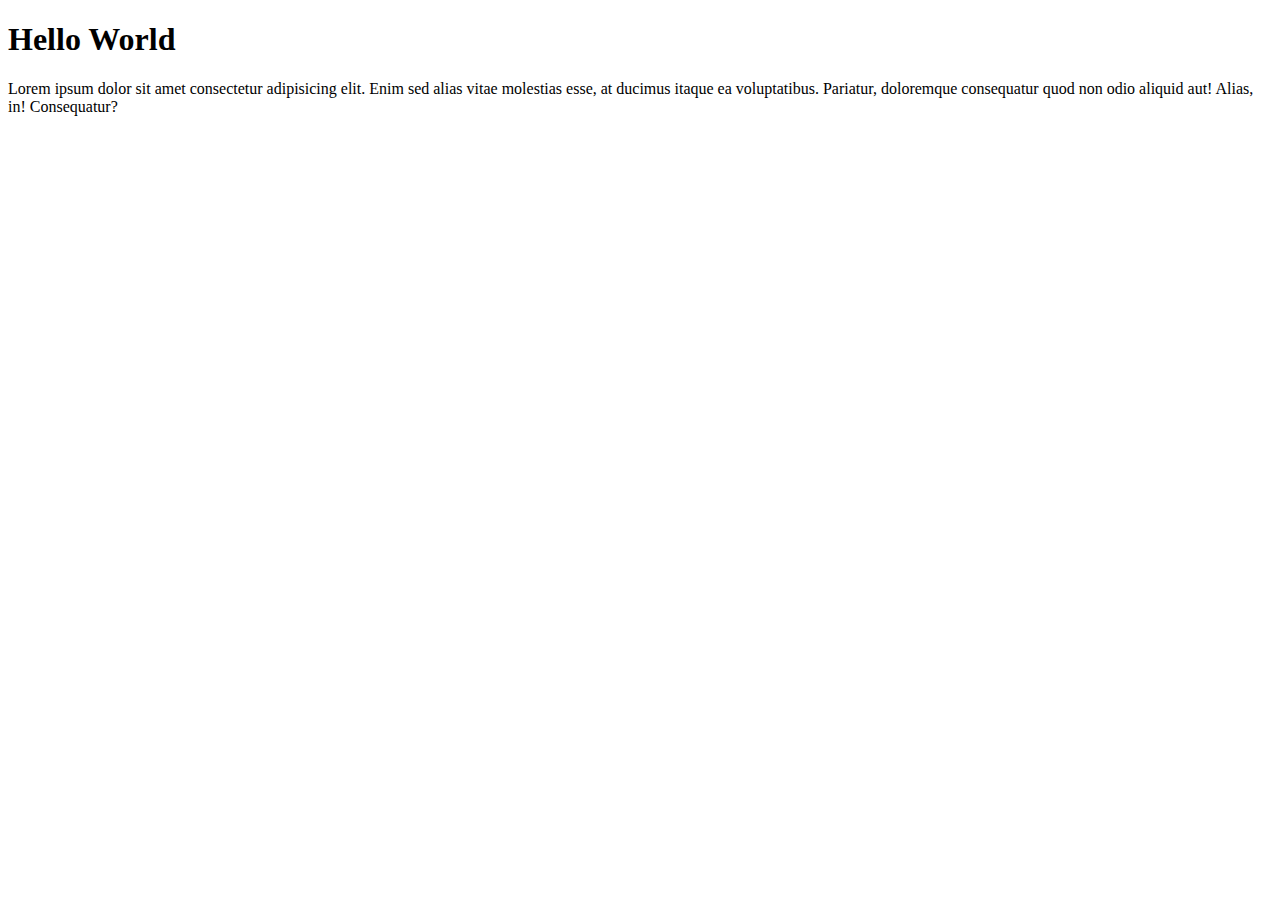
<file: HTML/index.html>
<!DOCTYPE html>
<html lang="en">
<head>
  <meta charset="UTF-8">
  <meta name="viewport" content="width=device-width, initial-scale=1.0">
  <title>Belajar WEB</title>
</head>
<body>
  <h1>Hello World</h1>
  <p>Lorem ipsum dolor sit amet consectetur adipisicing elit. Enim sed alias vitae molestias esse, at ducimus itaque ea voluptatibus. Pariatur, doloremque consequatur quod non odio aliquid aut! Alias, in! Consequatur?</p>
</body>
</html>
</file>
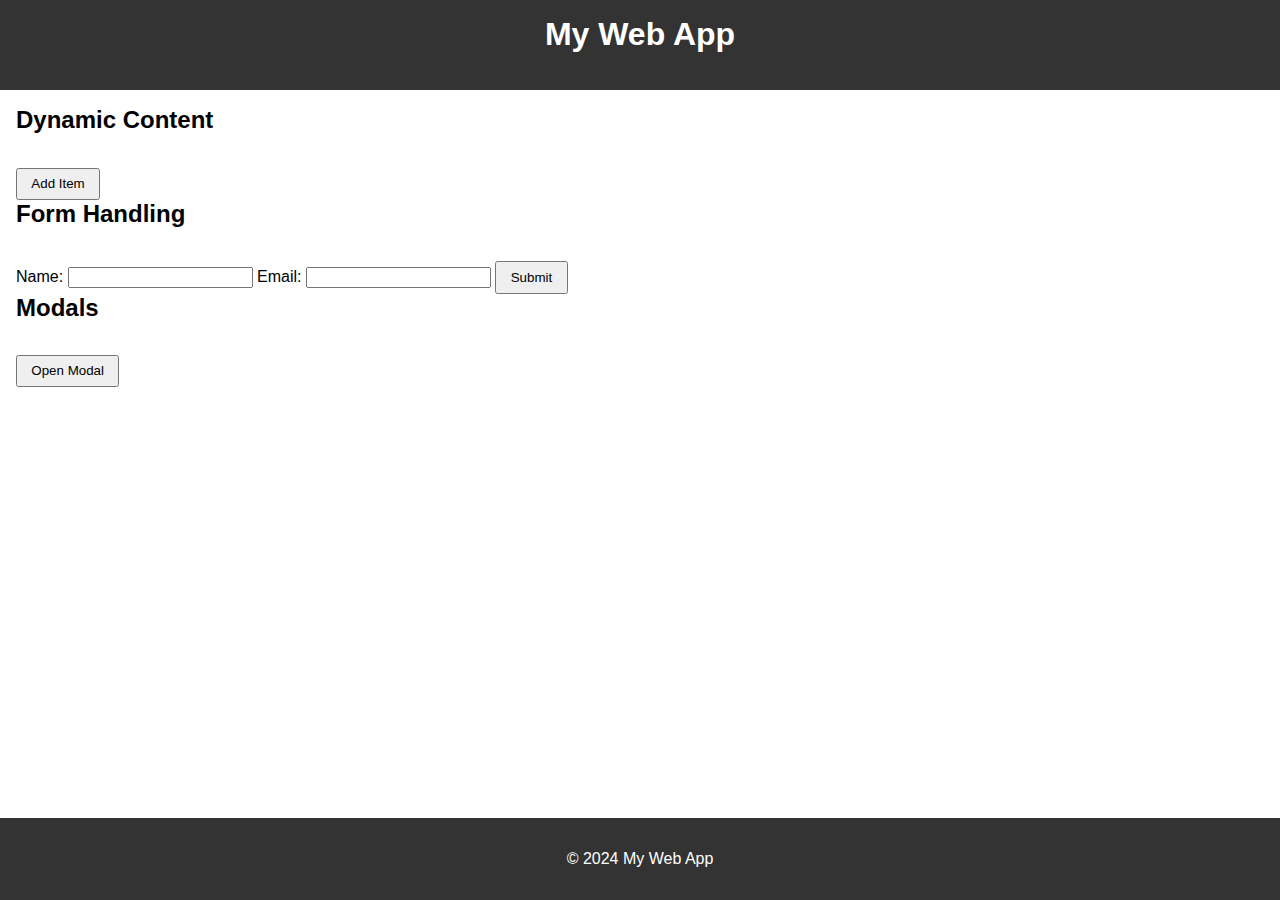
<file: mywebapp/index.html>
<!DOCTYPE html>
<html lang="en">

<head>
  <meta charset="UTF-8">
  <meta name="viewport" content="width=device-width, initial-scale=1.0">
  <title>Web App Sederhana</title>
  <link rel="stylesheet" href="css/style.css">
</head>

<body>
  <header>
    <h1>My Web App</h1>
  </header>
  <main>
    <section id="content">
      <h2>Dynamic Content</h2>
      <ul id="itemList"></ul>
      <button id="addItemBtn">Add Item</button>
    </section>
    <section id="formSection">
      <h2>Form Handling</h2>
      <form id="myForm">
        <label for="name">Name:</label>
        <input type="text" id="name" name="name" required>
        <label for="email">Email:</label>
        <input type="email" id="email" name="email" required>
        <button type="submit">Submit</button>
      </form>
    </section>
    <section id="modalSection">
      <h2>Modals</h2>
      <button id="openModalBtn">Open Modal</button>
    </section>
  </main>
  <footer>
    <p>&copy; 2024 My Web App</p>
  </footer>

  <!-- Modal -->
  <div id="myModal" class="modal">
    <div class="modal-content">
      <span class="close">&times;</span>
      <p>This is a modal popup!</p>
    </div>
  </div>

  <script src="js/script.js"></script>
</body>

</html>
</file>
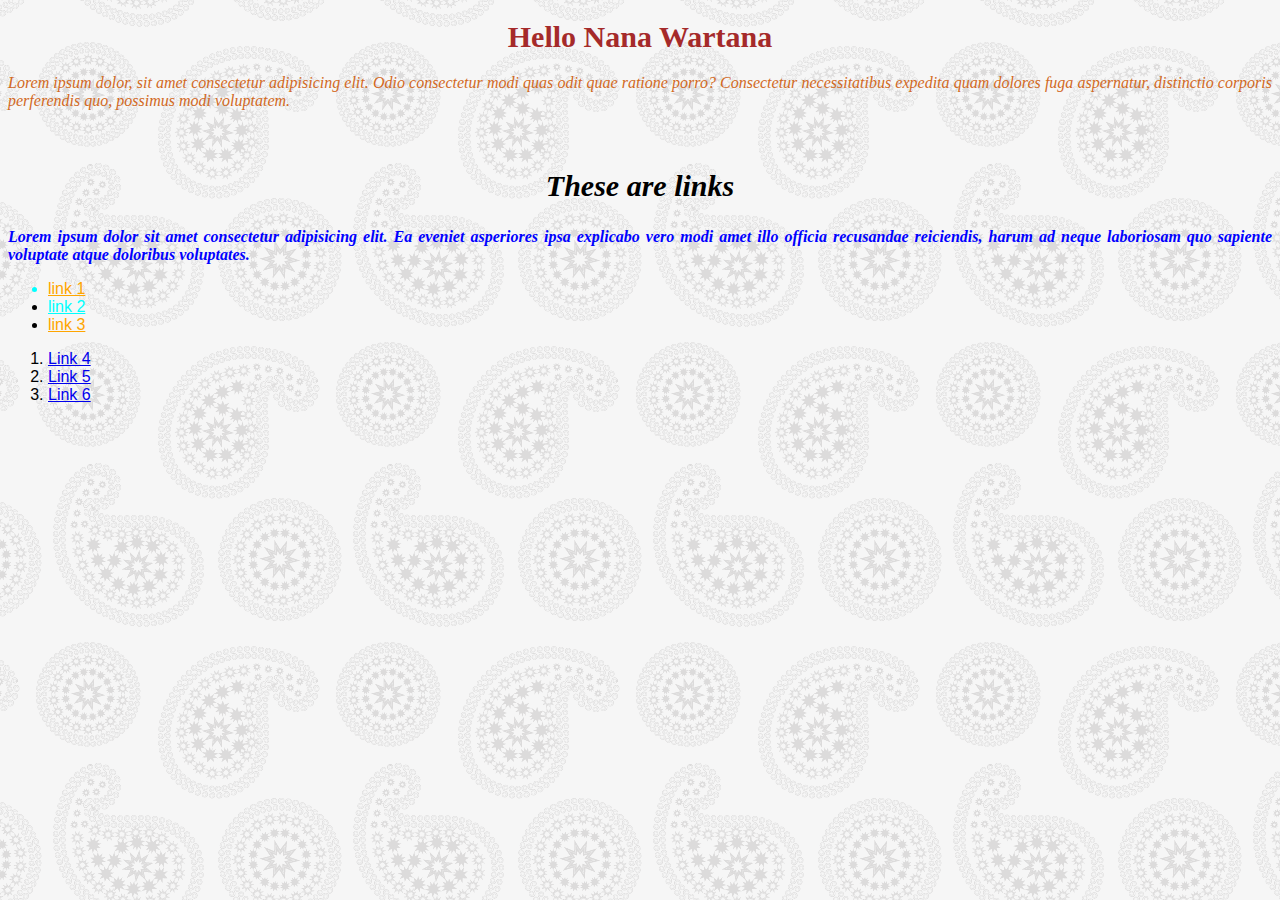
<file: .arc/HTML/index.html>
<!DOCTYPE html>
<html lang="en">
<head>
  <meta charset="UTF-8">
  <meta name="viewport" content="width=device-width, initial-scale=1.0">
  <title>Belajar WEB</title>
  <link rel="stylesheet" href="../CSS/style.css">
</head>
<body>
  <h1>Hello Nana Wartana</h1>
  <p id="p1">Lorem ipsum dolor, sit amet consectetur adipisicing elit. Odio consectetur modi quas odit quae ratione porro? Consectetur necessitatibus expedita quam dolores fuga aspernatur, distinctio corporis perferendis quo, possimus modi voluptatem. </p>
  <br>
  <h2>These are links</h2>
  <p class="p2 tebal aqua" >Lorem ipsum dolor sit amet consectetur adipisicing elit. Ea eveniet asperiores ipsa explicabo vero modi amet illo officia recusandae reiciendis, harum ad neque laboriosam quo sapiente voluptate atque doloribus voluptates.</p>
  <ul>
    <li class="aqua"><a href="#">link 1</a></li>
    <li><a href="#" class="aqua">link 2</a></li>
    <li><a href="#">link 3</a></li>
  </ul>
  <ol>
    <li><a href="#">Link 4</a></li>
    <li><a href="#">Link 5</a></li>
    <li><a href="#">Link 6</a></li>
  </ol>
</body>
</html>
</file>
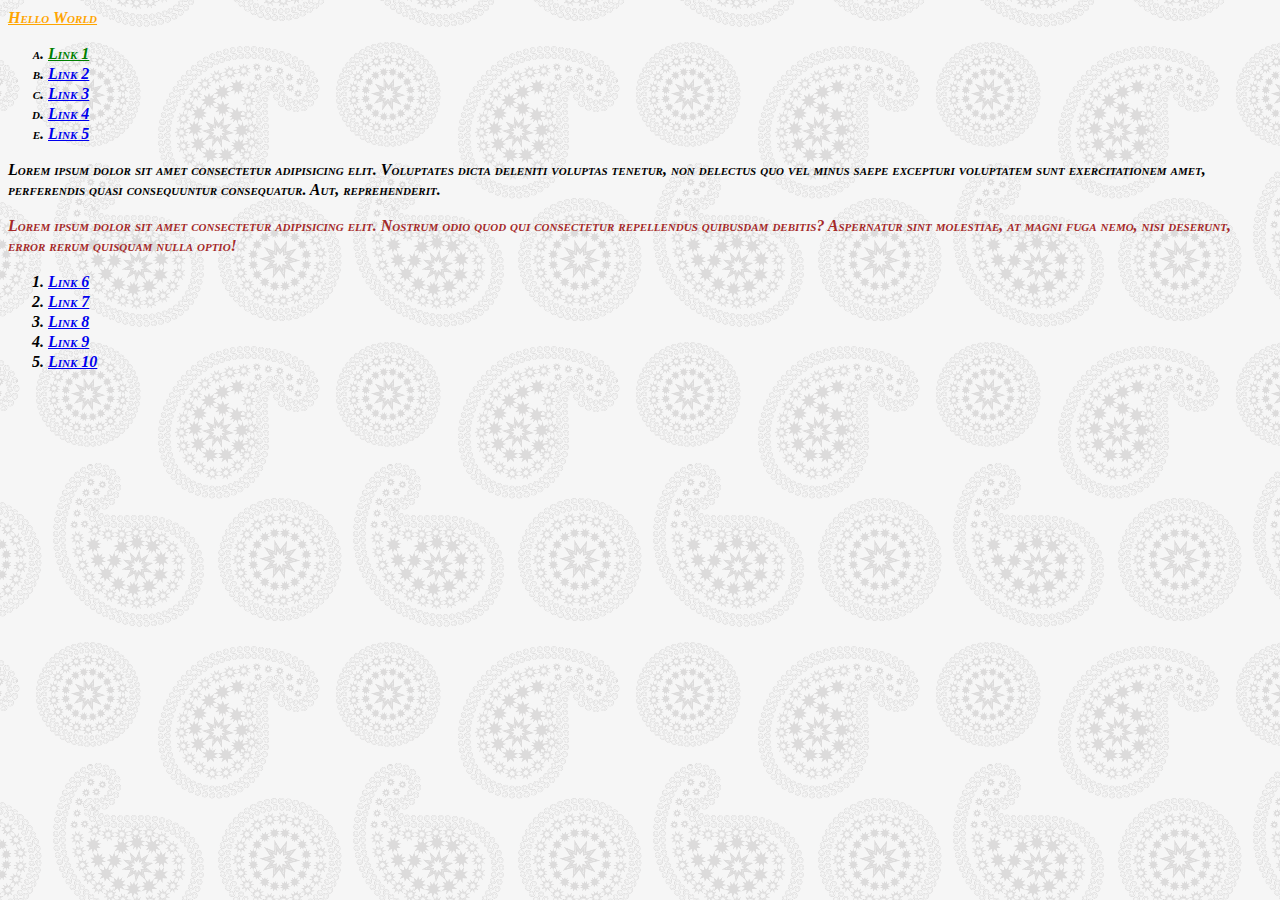
<file: HTML/index2.html>
<!DOCTYPE html>
<html lang="en">
<head>
  <meta charset="UTF-8">
  <meta name="viewport" content="width=device-width, initial-scale=1.0">
  <title>Belajar WEB Part 2</title>
  <link rel="stylesheet" href="../CSS/style2.css">
</head>
<body>
  <a href="#" class="hello">Hello World</a>
  <ol type="a">
    <li><a href="#" class="top">Link 1</a></li>
    <li><a href="#">Link 2</a></li>
    <li><a href="#">Link 3</a></li>
    <li><a href="#">Link 4</a></li>
    <li><a href="#">Link 5</a></li>
  </ol>
  <p>Lorem ipsum dolor sit amet consectetur adipisicing elit. Voluptates dicta deleniti voluptas tenetur, non delectus quo vel minus saepe excepturi voluptatem sunt exercitationem amet, perferendis quasi consequuntur consequatur. Aut, reprehenderit.
  </p>
  <p>Lorem ipsum dolor sit amet consectetur adipisicing elit. Nostrum odio quod qui consectetur repellendus quibusdam debitis? Aspernatur sint molestiae, at magni fuga nemo, nisi deserunt, error rerum quisquam nulla optio!</p>
  <ol>
    <li><a href="#" class="bottom">Link 6</a></li>
    <li><a href="#" class="bottom">Link 7</a></li>
    <li><a href="#" class="bottom">Link 8</a></li>
    <li><a href="#" class="bottom">Link 9</a></li>
    <li><a href="#" class="bottom">Link 10</a></li>
  </ol>
</body>
</html>
</file>
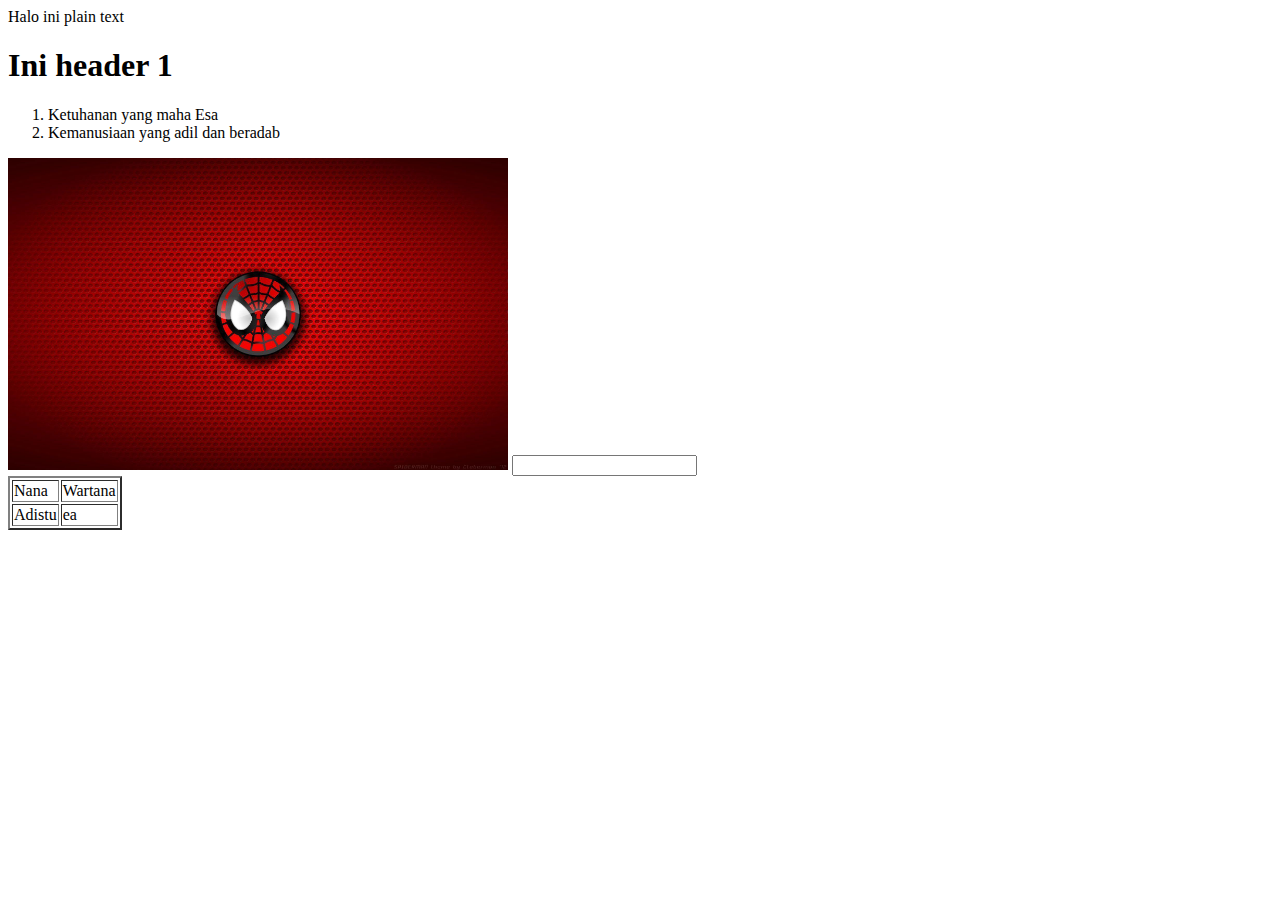
<file: HTML/main.html>
<!DOCTYPE html>
<html>

<head>
  <title>Nana Wartana</title>
</head>

<body>
  Halo ini plain text
  <h1>Ini header 1</h1>
  <ol>
    <li>Ketuhanan yang maha Esa</li>
    <li>Kemanusiaan yang adil dan beradab</li>
  </ol>
  <img src="aqm17QD.jpg" width="500">
  <table border="2">
    <tr>
      <td>Nana</td>
      <td>Wartana</td>  
    </tr>
    <tr>
      <td>Adistu</td>
      <td>ea</td>
      <input type="text">
    
    </tr>
  </table>
</body>

</html>
</file>
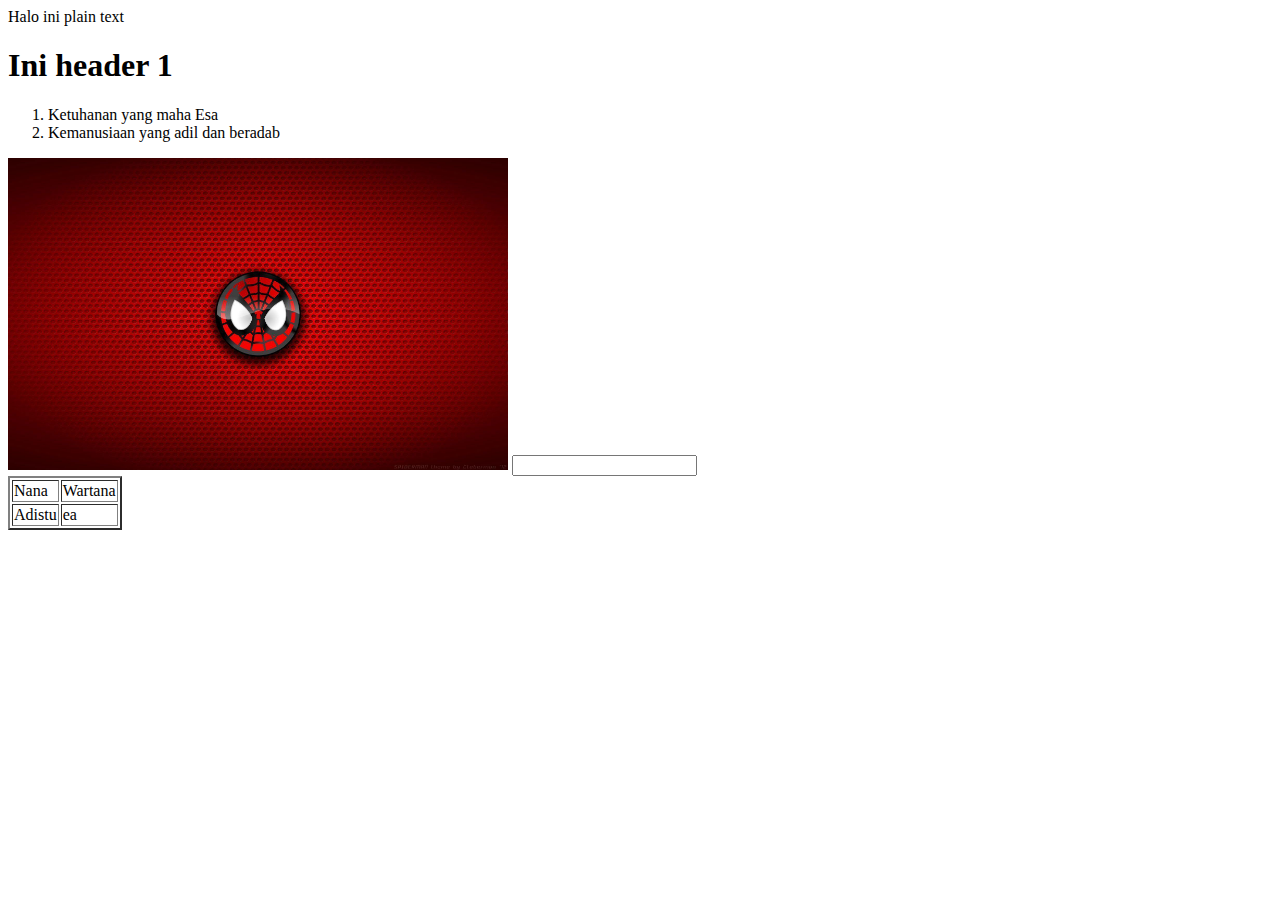
<file: .arc/HTML/main.html>
<!DOCTYPE html>
<html>

<head>
  <title>Nana Wartana</title>
</head>

<body>
  Halo ini plain text
  <h1>Ini header 1</h1>
  <ol>
    <li>Ketuhanan yang maha Esa</li>
    <li>Kemanusiaan yang adil dan beradab</li>
  </ol>
  <img src="../IMAGES/aqm17QD.jpg" width="500">
  <table border="2">
    <tr>
      <td>Nana</td>
      <td>Wartana</td>
    </tr>
    <tr>
      <td>Adistu</td>
      <td>ea</td>
      <input type="text">

    </tr>
  </table>
</body>

</html>
</file>
<file: mywebapp/css/style.css>
body {
  font-family: Arial, sans-serif;
  margin: 0;
  padding: 0;
  display: flex;
  flex-direction: column;
  min-height: 100vh;
}

header,
footer {
  background-color: #333;
  color: white;
  text-align: center;
  padding: 1em;
}

main {
  flex: 1;
  padding: 1em;
}

h1,
h2 {
  margin-top: 0;
}

button {
  padding: 0.5em 1em;
  margin-top: 1em;
  cursor: pointer;
}

ul {
  list-style-type: none;
  padding: 0;
}

li {
  padding: 0.5em 0;
  border-bottom: 1px solid #ddd;
}

/* Modal */
.modal {
  display: none;
  position: fixed;
  z-index: 1;
  left: 0;
  top: 0;
  width: 100%;
  height: 100%;
  overflow: auto;
  background-color: rgb(0, 0, 0);
  background-color: rgba(0, 0, 0, 0.4);
}

.modal-content {
  background-color: #fefefe;
  margin: 15% auto;
  padding: 20px;
  border: 1px solid #888;
  width: 80%;
}

.close {
  color: #aaa;
  float: right;
  font-size: 28px;
  font-weight: bold;
}

.close:hover,
.close:focus {
  color: black;
  text-decoration: none;
  cursor: pointer;
}
</file>
<file: .arc/CSS/style.css>
body{
  background-color: rgb(255, 255, 192);
  background-image: url(../IMAGES/paisley.png);
  font-family: 'Segoe UI', Tahoma, Geneva, Verdana, sans-serif;
}
h1,h2 {
  font-family: Dank Mono, Fira Code, Inconsolata;
  font-variant: normal;
  font-size: 30px;
  color: brown;
  text-align: center;
}
h2{
  font-style: italic;
  color: black;
}
p {
  font-family:Georgia, 'Times New Roman', Times, serif;
  text-align:  justify;
  font-style: italic;
}
a{
  text-decoration: underline;
}
ul li a{
  color: orange;
}
#p1{
  color: chocolate;
}
.p2{
  color: blue;
}
.tebal {
  font-weight: bold;
}
li.aqua,li a.aqua{
  color: aqua;
}


/* urutan prioritas selector
Gunakan elemen html
Gunakan class
Gunakan id */
</file>
<file: CSS/style2.css>
body {
  background-image: url(../IMAGES/paisley.png);
  font: italic small-caps bold 16px/20px Dank Mono,Fira Code,Inconsolata;
}
.hello:link{
  color: orange;
}
.hello:hover{
  font-family: Arial, Helvetica, sans-serif;
  color: red;
}
.hello:active{
  color: aqua;
  font-style: normal;
}
.hello:visited{
  color: black;
}

li:first-child a.top{
  color: green;
}

li:nth-child(2n-1) a.bottom:hover{
  color:rgb(18, 216, 216);
}

p:last-of-type{
  color: brown;
}
</file>
